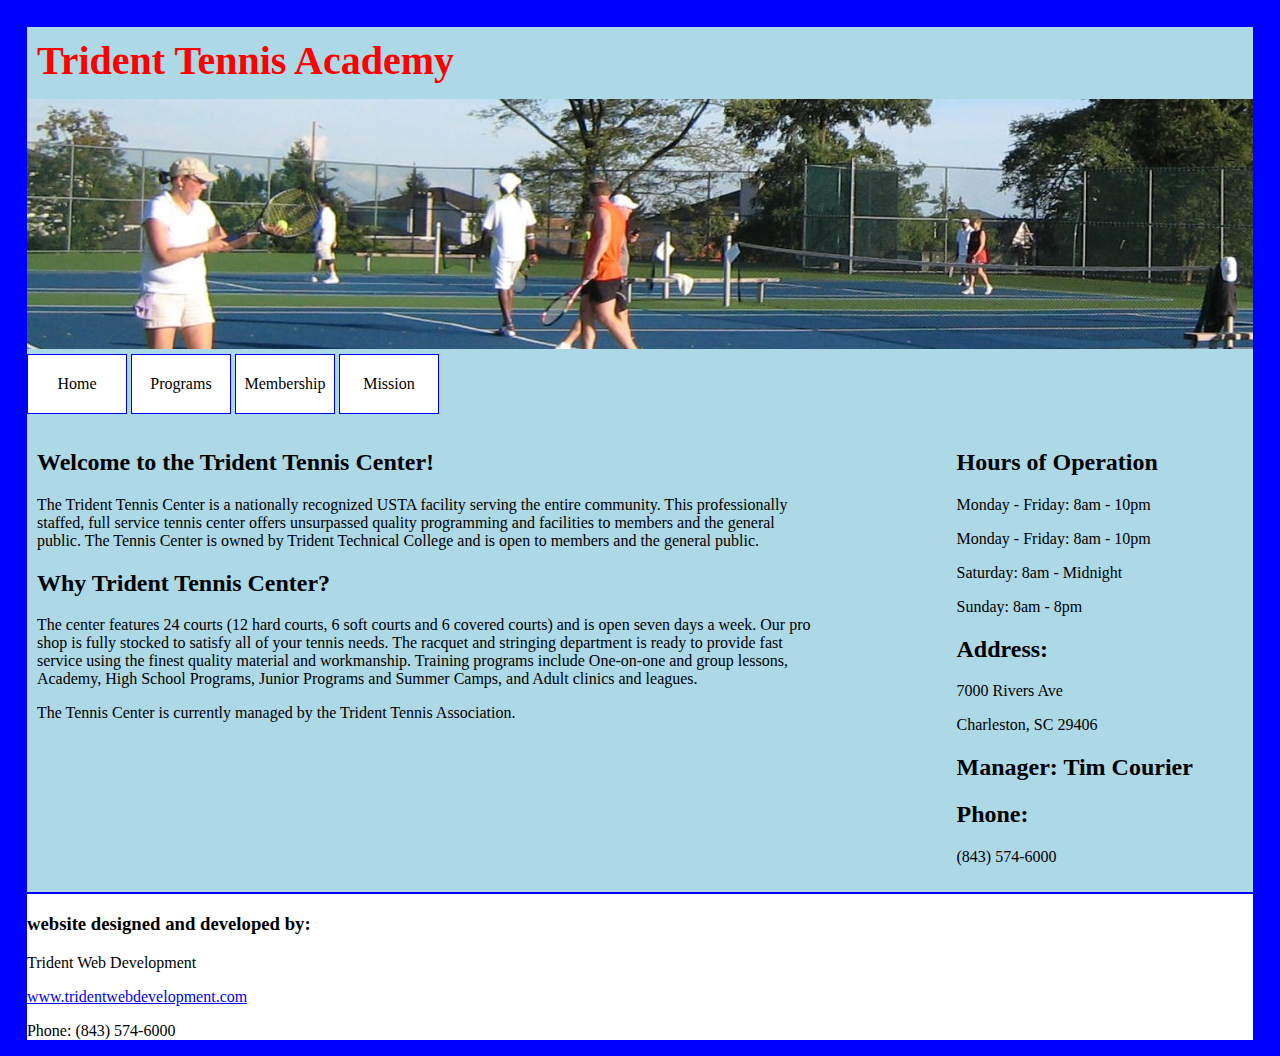
<file: Tennis Shop Sample Website/index.html>
<!DOCTYPE html>
<html lang="en">
<head>
	<meta charset="utf-8">
	<title>Trident Tennis Center Home</title>
	<meta name="viewport" content="width=device-width">
	<meta name="description" content="The Trident Tennis Center is the premier tennis location in Charleston.  Courts, Merchandise, and equipment can be found with the center.  Bring the whole family and enjoy tennis at it's best.">
	<link rel="stylesheet" href="tennis.css">
</head>
<body>
	<main>
		<h1>Trident Tennis Academy</h1>
		<header>
		</header>
		<nav>
			<ul>
				<li><a href="index.html">Home</a></li>
				<li><a href="programs.html">Programs</a></li>
				<li><a href="membership.html">Membership</a></li>
				<li><a href="mission.html">Mission</a></li>
			</ul>
		</nav>
		<section>
			<article>
				<h2>Welcome to the Trident Tennis Center!</h2>

				The Trident Tennis Center is a nationally recognized USTA facility serving the entire community. This professionally staffed, full service tennis center offers unsurpassed quality programming and facilities to members and the general public. The Tennis Center is owned by Trident Technical College and is open to members and the general public.

				<h2>Why Trident Tennis Center?</h2>

				<p>The center features 24 courts (12 hard courts, 6 soft courts and 6 covered courts) and is open seven days a week. Our pro shop is fully stocked to satisfy all of your tennis needs. The racquet and stringing department is ready to provide fast service using the finest quality material and workmanship.  Training programs include One-on-one and group lessons, Academy, High School Programs, Junior Programs and Summer Camps, and Adult clinics and leagues.</p>
				<p>The Tennis Center is currently managed by the Trident Tennis Association.</p>
			</article>
			<aside>
				<h2>Hours of Operation</h2>
				<p>Monday - Friday: 8am - 10pm</p>
                <p>Monday - Friday: 8am - 10pm</p>
                <p>Saturday: 8am - Midnight</p>
                <p>Sunday: 8am - 8pm</p>
                <h2>Address:</h2>
                <p>7000 Rivers Ave</p>
                <p>Charleston, SC 29406</p>
                <h2>Manager: Tim Courier</h2>
                <h2>Phone:</h2>
                <p>(843) 574-6000</p>
			</aside>
		</section>
		<footer>
			<h3>website designed and developed by:</h3>
            <p>Trident Web Development</p>
            <p><a href="www.tridentwebdevelopment.com">www.tridentwebdevelopment.com</a></p>
            <p>Phone: (843) 574-6000</p>
		</footer>
	</main>
</body>
</html>
</file>
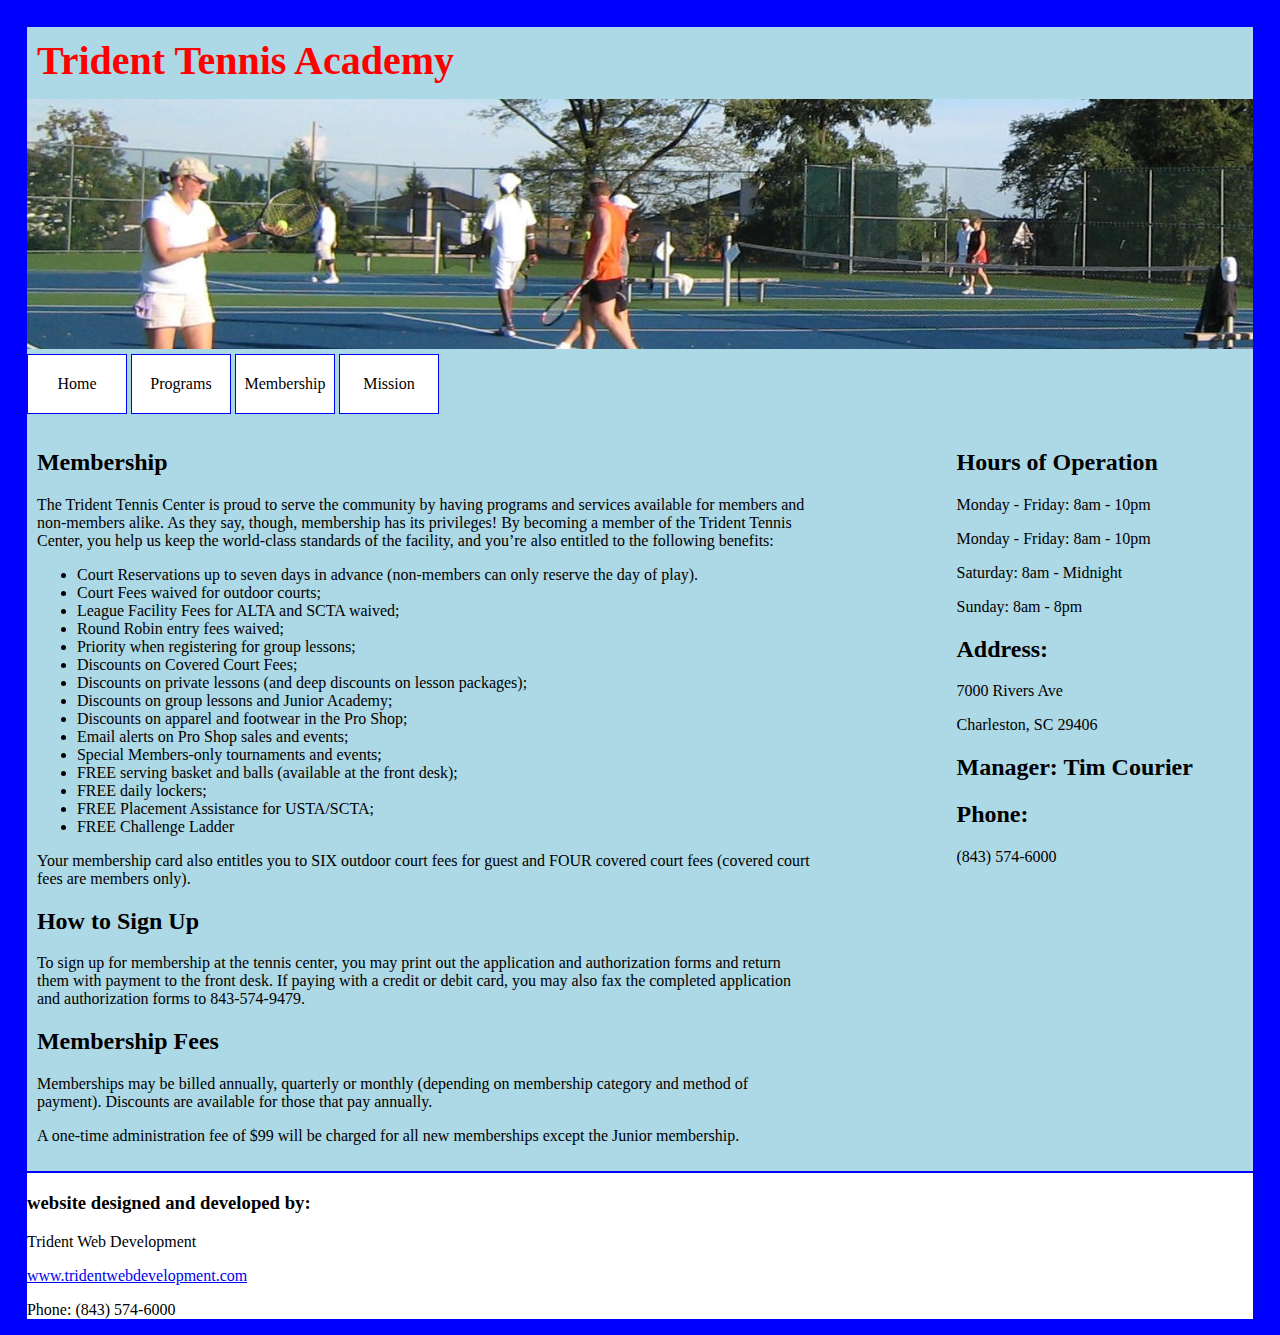
<file: Tennis Shop Sample Website/membership.html>
<!DOCTYPE html>
<html lang="en">
<head>
	<meta charset="utf-8">
	<title>Trident Tennis Center - Membership</title>
	<meta name="viewport" content="width=device-width">
	<meta name="description" content="Membership at the Trident Tennis Center provide numerous advantages to members from the tricounty area.">
	<link rel="stylesheet" href="tennis.css">
</head>
<body>
	<main>
		<h1>Trident Tennis Academy</h1>
		<header>
		</header>
		<nav>
			<ul>
				<li><a href="index.html">Home</a></li>
				<li><a href="programs.html">Programs</a></li>
				<li><a href="membership.html">Membership</a></li>
				<li><a href="mission.html">Mission</a></li>
			</ul>
		</nav>
		<section>
			<article>
				<h2>Membership</h2>

				<p>The Trident Tennis Center is proud to serve the community by having programs and services available for members and non-members alike. As they say, though, membership has its privileges! By becoming a member of the Trident Tennis Center, you help us keep the world-class standards of the facility, and you’re also entitled to the following benefits:</p>
				<ul>
				<li>Court Reservations up to seven days in advance (non-members can only reserve the day of play).</li>
				<li>Court Fees waived for outdoor courts;</li>
				<li>League Facility Fees for ALTA and SCTA waived;</li>
				<li>Round Robin entry fees waived;</li>
				<li>Priority when registering for group lessons;</li>
				<li>Discounts on Covered Court Fees;</li>
				<li>Discounts on private lessons (and deep discounts on lesson packages);</li>
				<li>Discounts on group lessons and Junior Academy;</li>
				<li>Discounts on apparel and footwear in the Pro Shop;</li>
				<li>Email alerts on Pro Shop sales and events;</li>
				<li>Special Members-only tournaments and events;</li>
				<li>FREE serving basket and balls (available at the front desk);</li>
				<li>FREE daily lockers;</li>
				<li>FREE Placement Assistance for USTA/SCTA;</li>
				<li>FREE Challenge Ladder</li>
				</ul>
				<p>Your membership card also entitles you to SIX outdoor court fees for guest and FOUR covered court fees (covered court fees are members only).</p>

				<h2>How to Sign Up</h2>

				<p>To sign up for membership at the tennis center, you may print out the application and authorization forms and return them with payment to the front desk. If paying with a credit or debit card, you may also fax the completed application and authorization forms to 843-574-9479. </p>

				<h2> Membership Fees</h2>

				<p>Memberships may be billed annually, quarterly or monthly (depending on membership category and method of payment). Discounts are available for those that pay annually.</p>

				<p>A one-time administration fee of $99 will be charged for all new memberships except the Junior membership.<p>
			</article>
			<aside>
				<h2>Hours of Operation</h2>
				<p>Monday - Friday: 8am - 10pm</p>
                <p>Monday - Friday: 8am - 10pm</p>
                <p>Saturday: 8am - Midnight</p>
                <p>Sunday: 8am - 8pm</p>
                <h2>Address:</h2>
                <p>7000 Rivers Ave</p>
                <p>Charleston, SC 29406</p>
                <h2>Manager: Tim Courier</h2>
                <h2>Phone:</h2>
                <p>(843) 574-6000</p>
			</aside>
		</section>
		<footer>
			<h3>website designed and developed by:</h3>
            <p>Trident Web Development</p>
            <p><a href="www.tridentwebdevelopment.com">www.tridentwebdevelopment.com</a></p>
            <p>Phone: (843) 574-6000</p>
		</footer>
	</main>
</body>
</html>
</file>
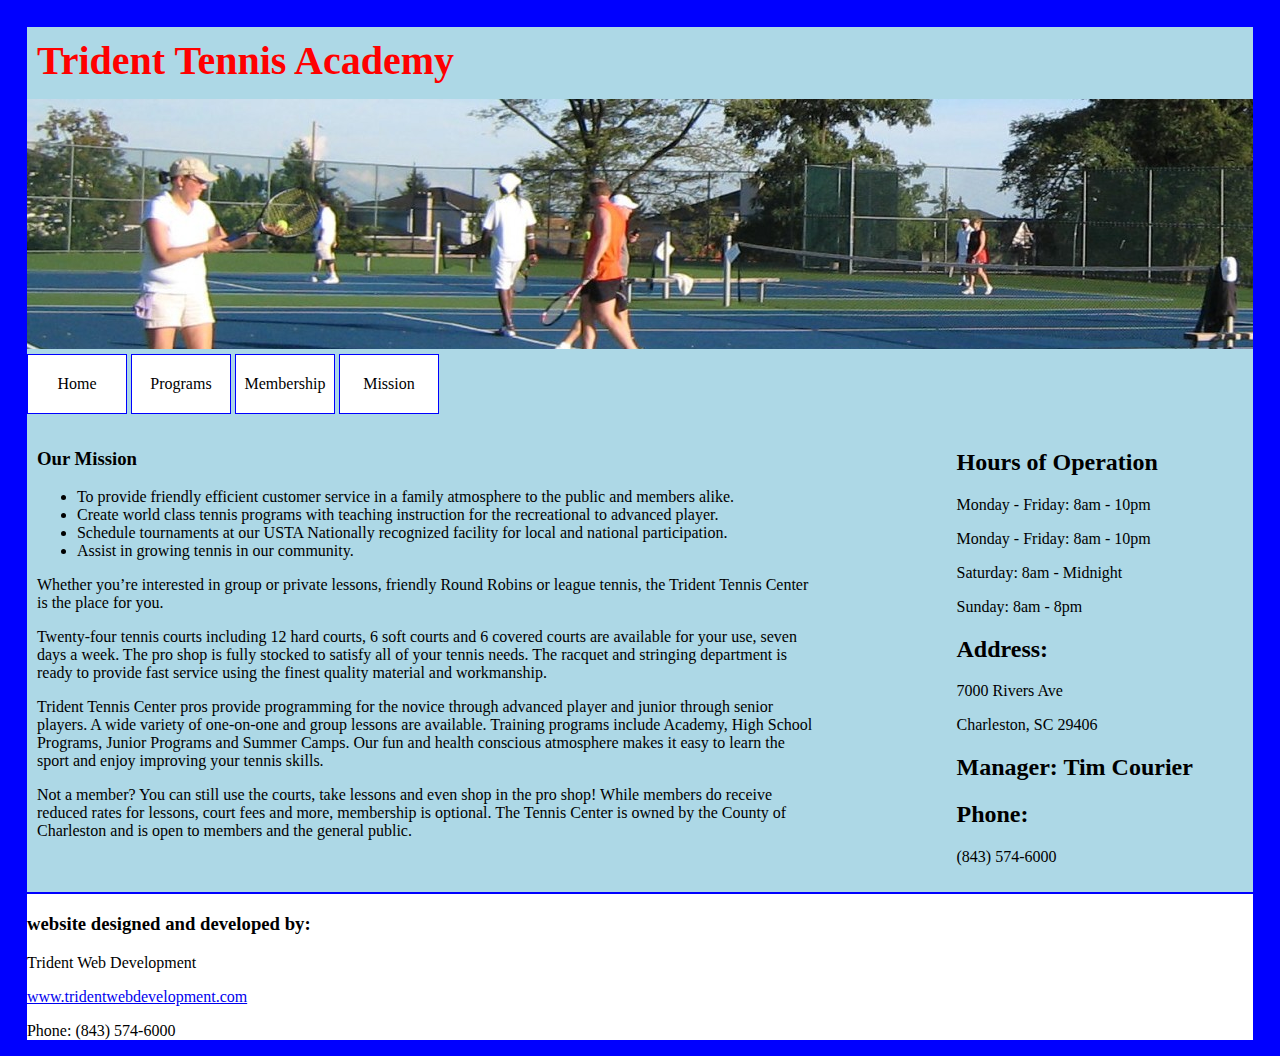
<file: Tennis Shop Sample Website/mission.html>
<!DOCTYPE html>
<html lang="en">
<head>
	<meta charset="utf-8">
	<title>Trident Tennis Center - Mission</title>
	<meta name="viewport" content="width=device-width">
	<meta name="description" content="The Trident Tennis Center mission is to provide friendly efficient customer service in a family atmosphere to the Charleston public and members alike.">
	<link rel="stylesheet" href="tennis.css">
</head>
<body>
	<main>
		<h1>Trident Tennis Academy</h1>
		<header>
		</header>
		<nav>
			<ul>
				<li><a href="index.html">Home</a></li>
				<li><a href="programs.html">Programs</a></li>
				<li><a href="membership.html">Membership</a></li>
				<li><a href="mission.html">Mission</a></li>
			</ul>
		</nav>
		<section>
			<article>
				<h3>Our Mission</h3>
				<ul>
				<li>To provide friendly efficient customer service in a family atmosphere to the 
				public and members alike.</li>
				<li>Create world class tennis programs with teaching instruction for the 
				recreational to advanced player.</li>
				<li>Schedule tournaments at our USTA Nationally recognized facility for local and 
				national participation.</li>
				<li>Assist in growing tennis in our community.</li>
				</ul>
				<p> Whether you’re interested in group or private lessons, friendly Round Robins or 
				league tennis, the Trident Tennis Center is the place for you.</p>

				<p>Twenty-four tennis courts including 12 hard courts, 6 soft courts and 6 covered 
				courts are available for your use, seven days a week. The pro shop is fully 
				stocked to satisfy all of your tennis needs. The racquet and stringing 
				department is ready to provide fast service using the finest quality material 
				and workmanship.</p>

				<p>Trident Tennis Center pros provide programming for the novice through advanced 
				player and junior through senior players. A wide variety of one-on-one and group 
				lessons are available. Training programs include Academy, High School Programs, 
				Junior Programs and Summer Camps. Our fun and health conscious atmosphere makes 
				it easy to learn the sport and enjoy improving your tennis skills.</p>

				<p>Not a member? You can still use the courts, take lessons and even shop in the 
				pro shop! While members do receive reduced rates for lessons, court fees and 
				more, membership is optional. The Tennis Center is owned by the County of Charleston 
				and is open to members and the general public.</p>
			</article>
			<aside>
				<h2>Hours of Operation</h2>
				<p>Monday - Friday: 8am - 10pm</p>
                <p>Monday - Friday: 8am - 10pm</p>
                <p>Saturday: 8am - Midnight</p>
                <p>Sunday: 8am - 8pm</p>
                <h2>Address:</h2>
                <p>7000 Rivers Ave</p>
                <p>Charleston, SC 29406</p>
                <h2>Manager: Tim Courier</h2>
                <h2>Phone:</h2>
                <p>(843) 574-6000</p>
			</aside>
		</section>
		<footer>
			<h3>website designed and developed by:</h3>
            <p>Trident Web Development</p>
            <p><a href="www.tridentwebdevelopment.com">www.tridentwebdevelopment.com</a></p>
            <p>Phone: (843) 574-6000</p>
		</footer>
	</main>
</body>
</html>
</file>
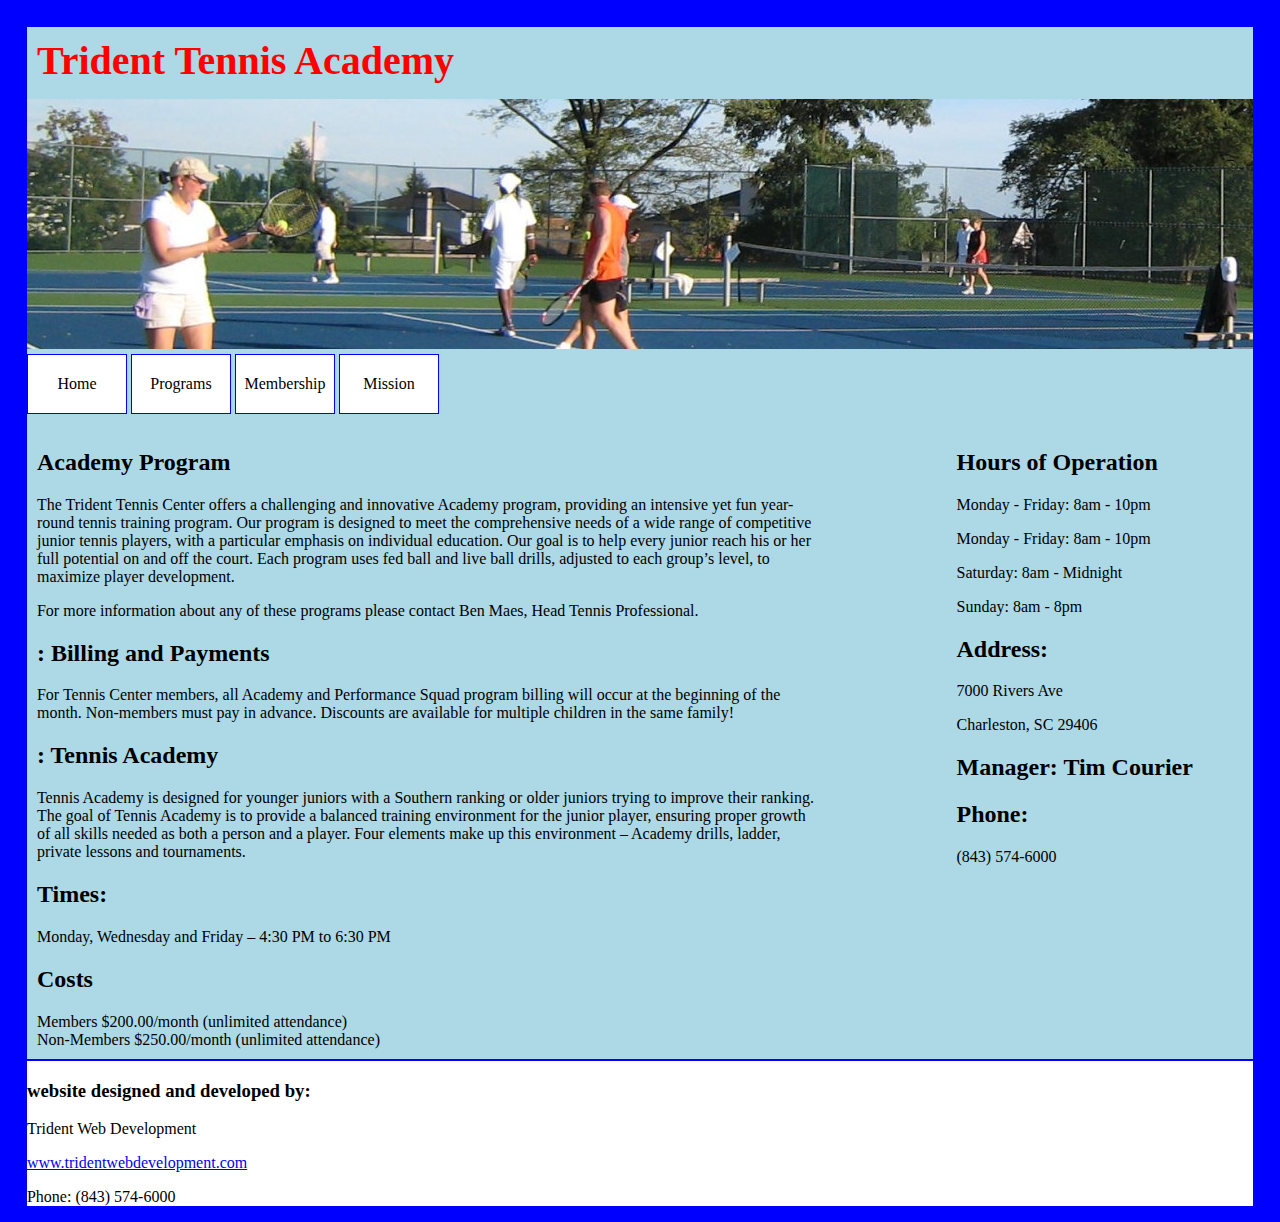
<file: Tennis Shop Sample Website/programs.html>
<!DOCTYPE html>
<html lang="en">
<head>
	<meta charset="utf-8">
	<title>Trident Tennis Center - Academy Program</title>
	<meta name="viewport" content="width=device-width">
	<meta name="description" content="The Trident Tennis Center has a unique Academy Program where Charleston atheletes can get the tennis training they need to take their tennis game to the next level.">
	<link rel="stylesheet" href="tennis.css">
</head>
<body>
	<main>
		<h1>Trident Tennis Academy</h1>
		<header>
		</header>
		<nav>
			<ul>
				<li><a href="index.html">Home</a></li>
				<li><a href="programs.html">Programs</a></li>
				<li><a href="membership.html">Membership</a></li>
				<li><a href="mission.html">Mission</a></li>
			</ul>
		</nav>
		<section>
			<article>
				<h2> Academy Program</h2>

				<p>The Trident Tennis Center offers a challenging and innovative Academy program, providing an intensive yet fun year-round tennis training program. Our program is designed to meet the comprehensive needs of a wide range of competitive junior tennis players, with a particular emphasis on individual education. Our goal is to help every junior reach his or her full potential on and off the court. Each program uses fed ball and live ball drills, adjusted to each group’s level, to maximize player development.</p>

				<p>For more information about any of these programs please contact Ben Maes, Head Tennis Professional.</p>

				<h2>: Billing and Payments</h2>

				<p>For Tennis Center members, all Academy and Performance Squad program billing will occur at the beginning of the month. Non-members must pay in advance. Discounts are available for multiple children in the same family!</p>

				<h2>: Tennis Academy</h2>

				<p>Tennis Academy is designed for younger juniors with a Southern ranking or older juniors trying to improve their ranking. The goal of Tennis Academy is to provide a balanced training environment for the junior player, ensuring proper growth of all skills needed as both a person and a player. Four elements make up this environment – Academy drills, ladder, private lessons and tournaments.<p>

				<h2>  Times:</h2>
				  Monday, Wednesday and Friday – 4:30 PM to 6:30 PM

				<h2> Costs</h2>

				Members $200.00/month (unlimited attendance)<br>
				Non-Members $250.00/month (unlimited attendance)
			</article>
			<aside>
				<h2>Hours of Operation</h2>
				<p>Monday - Friday: 8am - 10pm</p>
                <p>Monday - Friday: 8am - 10pm</p>
                <p>Saturday: 8am - Midnight</p>
                <p>Sunday: 8am - 8pm</p>
                <h2>Address:</h2>
                <p>7000 Rivers Ave</p>
                <p>Charleston, SC 29406</p>
                <h2>Manager: Tim Courier</h2>
                <h2>Phone:</h2>
                <p>(843) 574-6000</p>
			</aside>
		</section>
		<footer>
			<h3>website designed and developed by:</h3>
            <p>Trident Web Development</p>
            <p><a href="www.tridentwebdevelopment.com">www.tridentwebdevelopment.com</a></p>
            <p>Phone: (843) 574-6000</p>
		</footer>
	</main>
</body>
</html>
</file>
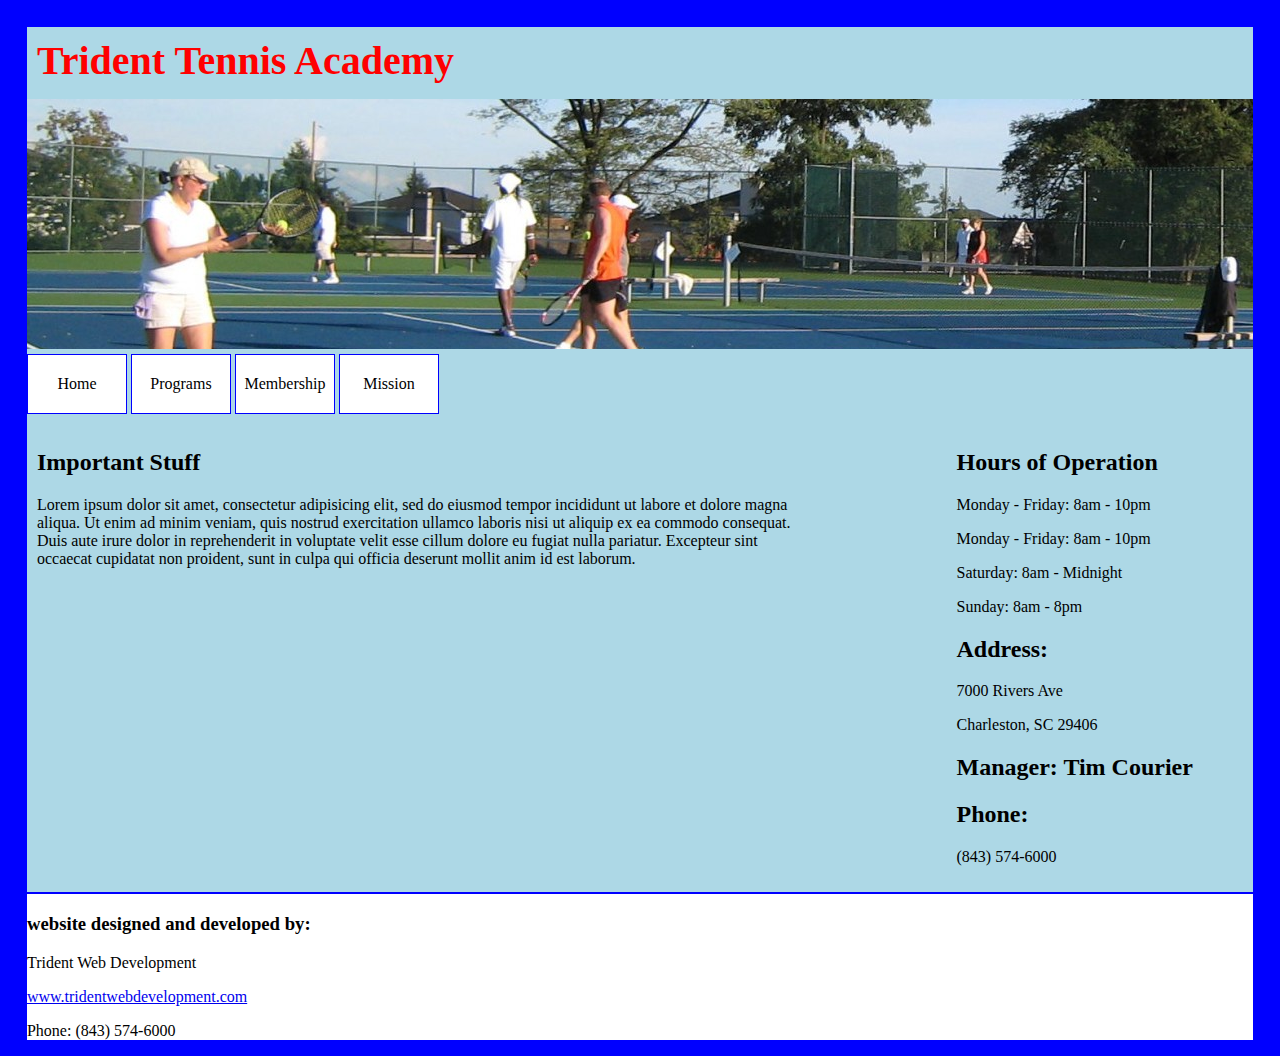
<file: Tennis Shop Sample Website/tennis_template.html>
<!DOCTYPE html>
<html lang="en">
<head>
	<meta charset="utf-8">
	<title>Trident Tennis Center</title>
	<meta name="viewport" content="width=device-width">
	<meta name="description" content="Trident Tennis Center is your one stop for all that is tennis in Charleston">
	<link rel="stylesheet" href="tennis.css">
</head>
<body>
	<main>
		<h1>Trident Tennis Academy</h1>
		<header>
		</header>
		<nav>
			<ul>
				<li><a href="index.html">Home</a></li>
				<li><a href="programs.html">Programs</a></li>
				<li><a href="membership.html">Membership</a></li>
				<li><a href="mission.html">Mission</a></li>
			</ul>
		</nav>
		<section>
			<article>
				<h2>Important Stuff</h2>
				<p>Lorem ipsum dolor sit amet, consectetur adipisicing elit, sed do eiusmod
				tempor incididunt ut labore et dolore magna aliqua. Ut enim ad minim veniam,
				quis nostrud exercitation ullamco laboris nisi ut aliquip ex ea commodo
				consequat. Duis aute irure dolor in reprehenderit in voluptate velit esse
				cillum dolore eu fugiat nulla pariatur. Excepteur sint occaecat cupidatat non
				proident, sunt in culpa qui officia deserunt mollit anim id est laborum.</p>
			</article>
			<aside>
				<h2>Hours of Operation</h2>
				<p>Monday - Friday: 8am - 10pm</p>
                <p>Monday - Friday: 8am - 10pm</p>
                <p>Saturday: 8am - Midnight</p>
                <p>Sunday: 8am - 8pm</p>
                <h2>Address:</h2>
                <p>7000 Rivers Ave</p>
                <p>Charleston, SC 29406</p>
                <h2>Manager: Tim Courier</h2>
                <h2>Phone:</h2>
                <p>(843) 574-6000</p>
			</aside>
		</section>
		<footer>
			<h3>website designed and developed by:</h3>
            <p>Trident Web Development</p>
            <p><a href="www.tridentwebdevelopment.com">www.tridentwebdevelopment.com</a></p>
            <p>Phone: (843) 574-6000</p>
		</footer>
	</main>
</body>
</html>
</file>
<file: Tennis Shop Sample Website/tennis.css>
body{
	background-color: blue;
}
main{
	background-color: lightblue;
	width: 97%;
	margin: 0 auto;
}
header{
	height: 250px;
	background-image: url('images/tennis.jpg');
}
h1{
	padding: 10px;
	font-size: 2.5em;
	margin-bottom: 5px;
}
nav ul{
	margin: 0px;
	padding: 5px 0;
	list-style: none;
}
nav ul li{
	/*display: inline-block;
	width: 100px;*/
}
nav ul li a{
	display: block;
	padding: 20px 0;
	text-align: center;
	border: 1px solid blue;
	text-decoration: none;
	background-color: white;
}
nav ul li a:link{
	color: black;
}
nav ul li a:visited{
	color: grey;
}
nav ul li a:hover{
	background-color: blue;
	color: lightblue;
}
nav ul li a:active{
	box-shadow: 5px 5px grey;
}
section{
	overflow: auto;
}
article, aside{
	padding: 10px;
	box-sizing: border-box;
}
section article{
	border-bottom: 2px solid blue;
	/*float: left;
	width: 65%;*/
}
/*section aside{
	float: right;
	width: 25%;
}*/
footer{
	background-color: white;
	border-top: 2px solid blue;
}
@media screen and (min-width: 460px){
	h1{
		color: red;
	}
	nav ul li{
	display: inline-block;
	width: 100px;
	}
	section article{
	float: left;
	width: 65%;
	border-bottom: 0;
	}
	section aside{
	float: right;
	width: 25%;
	}
}
</file>
